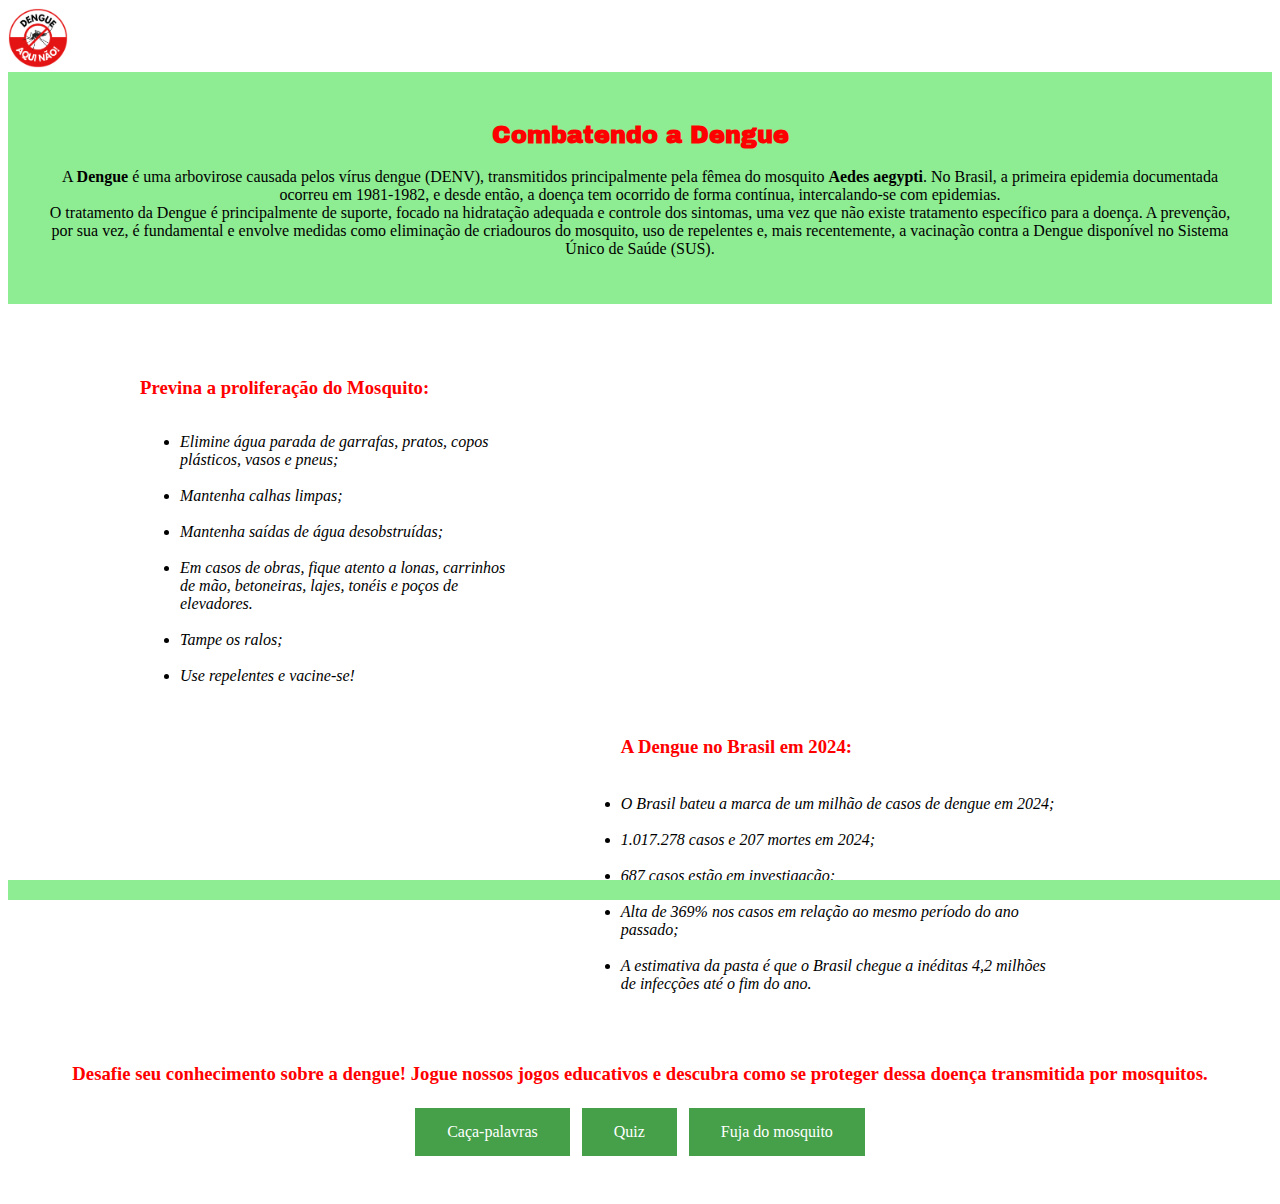
<file: index.html>
<!DOCTYPE html>
<html lang="pt-br">

<head>
	<!-- Metadados da página -->
	<meta charset="UTF-8"> <!-- Define a codificação de caracteres para o documento como UTF-8 -->
	<title>Dengue</title> <!-- Define o título da página que aparece na aba do navegador -->
	<link rel="stylesheet" href="style.css"> <!-- Link para o arquivo CSS externo para estilização -->
	<link rel="preconnect" href="https://fonts.googleapis.com"> <!-- Melhora o desempenho ao carregar fontes -->
	<link rel="preconnect" href="https://fonts.gstatic.com" crossorigin>
	<!-- Melhora o desempenho ao carregar fontes -->
	<link href="https://fonts.googleapis.com/css2?family=Archivo+Black&display=swap" rel="stylesheet">
	<!-- Link para a fonte externa "Archivo Black" do Google Fonts -->
	<link rel="stylesheet" href="button.js">
	<!-- Link para o arquivo JavaScript (parece ser um erro, deveria ser um script) -->
</head>

<body>
	<!-- Conteúdo visível da página -->
	<a href="index.html"> <!-- Link para a página index.html -->
		<img id="banner" src="./fotos/Adesivo Circular Combate A Dengue Minimalista Vermelho Branco E Preto.png"
			alt="Banner"> <!-- Imagem do banner -->
	</a>
	<div class="principal"> <!-- Div principal com classe "principal" para estilização -->
		<div class="letra"> <!-- Div para estilização do texto -->
			<h2 class="titulo-centralizado">Combatendo a Dengue</h2> <!-- Título centralizado -->
		</div>

		<p>A <strong>Dengue</strong> é uma arbovirose causada pelos vírus dengue (DENV), transmitidos principalmente
			pela fêmea do mosquito <strong>Aedes aegypti</strong>. No Brasil, a primeira epidemia documentada ocorreu em
			1981-1982, e desde então, a doença tem ocorrido de forma contínua, intercalando-se com epidemias. <br> O
			tratamento da Dengue é principalmente de suporte, focado na hidratação adequada e controle dos sintomas, uma
			vez que não existe tratamento específico para a doença. A prevenção, por sua vez, é fundamental e envolve
			medidas como eliminação de criadouros do mosquito, uso de repelentes e, mais recentemente, a vacinação
			contra a Dengue disponível no Sistema Único de Saúde (SUS).</p>
		<!-- Parágrafo com informações sobre a dengue -->
	</div>
	<br><br><br> <!-- Quebras de linha -->
	<div class="beneficios"> <!-- Div com classe "beneficios" para estilização -->
		<div class="texto-lateral"> <!-- Div para estilização do texto lateral -->
			<h3 class="titulo-left"><strong>Previna a proliferação do Mosquito:</strong></h3> <!-- Subtítulo -->
			<ul>
				<li class="itens">Elimine água parada de garrafas, pratos, copos plásticos, vasos e pneus;</li>
				<!-- Lista de itens -->
				<br>
				<li class="itens">Mantenha calhas limpas;</li>
				<br>
				<li class="itens">Mantenha saídas de água desobstruídas;</li>
				<br>
				<li class="itens">Em casos de obras, fique atento a lonas, carrinhos de mão, betoneiras, lajes, tonéis e
					poços de elevadores.</li>
				<br>
				<li class="itens">Tampe os ralos;</li>
				<br>
				<li class="itens">Use repelentes e vacine-se!</li>
			</ul>
		</div>
		<div class="video"> <!-- Div para estilização do vídeo -->
			<iframe width="560" height="315" src="https://www.youtube.com/embed/_DVcm-fm1iI?si=Aw8ka3HkC_aBjvHj"
				title="YouTube video player" frameborder="0"
				allow="accelerometer; autoplay; clipboard-write; encrypted-media; gyroscope; picture-in-picture; web-share"
				allowfullscreen></iframe> <!-- Video embed do YouTube -->
		</div>
	</div>
	<div style="width: 100%;"> <!-- Div com largura de 100% -->
		<div style="display: inline-block; width: 45%;"> <!-- Div para estilização do iframe -->
			<div style="position: relative; padding-bottom: 56.25%; padding-top: 0; height: 0;">
				<!-- Div para manter a proporção do iframe -->
				<iframe title="Genially sem título" frameborder="0" width="1200" height="675"
					style="position: absolute; top: 0; left: 0; width: 100%; height: 100%;"
					src="https://view.genial.ly/65e3e0e40e521600146ec786" type="text/html" allowscriptaccess="always"
					allowfullscreen="true" scrolling="yes" allownetworking="all"></iframe>
				<!-- Iframe embed do Genially -->
			</div>
		</div>
		<div style="display: inline-block; width: 50%; vertical-align: top; word-wrap: break-word;">
			<!-- Div para texto ao lado do iframe -->
			<ul class="dois">
				<h3>A Dengue no Brasil em 2024:</h3>
				<br>
				<li class="itens">O Brasil bateu a marca de um milhão de casos de dengue em 2024;</li>
				<br>
				<li class="itens">1.017.278 casos e 207 mortes em 2024;</li>
				<br>
				<li class="itens">687 casos estão em investigação;</li>
				<br>
				<li class="itens">Alta de 369% nos casos em relação ao mesmo período do ano passado;</li>
				<br>
				<li class="itens">A estimativa da pasta é que o Brasil chegue a inéditas 4,2 milhões de infecções até o
					fim do ano.</li>
				<br>
			</ul>
		</div>
	</div>
	<br>
	<h3 class="titulo-left2"><strong>Desafie seu conhecimento sobre a dengue! Jogue nossos jogos educativos e descubra
			como se proteger dessa doença transmitida por mosquitos.</strong></h3>
	<!-- Subtítulo para jogos educativos -->
	<div class="botoes-container"> <!-- Div para estilização dos botões -->
		<a href="jogo1.html" class="botao">Caça-palavras</a> <!-- Link para o jogo de caça-palavras -->
		<a href="https://quizizz.com/join/quiz/65deac24aec886cfe3fc197c/start" class="botao">Quiz</a>
		<!-- Link para o quiz -->
		<a href="https://scratch.mit.edu/projects/973303783" class="botao">Fuja do mosquito</a>
		<!-- Link para o jogo "Fuja do mosquito" -->
	</div>
	<br><br>
	<!-- Rodapé da página -->
	<footer>
		<!-- Texto de rodapé com informações de direitos autorais ou outros detalhes -->
	</footer>
</body>

</html>
</file>
<file: style.css>
#banner {
  width: 60px; /* Define a largura do banner */
}

.principal {
  background-color: #8eec93; /* Define a cor de fundo da seção principal */
  padding: 30px; /* Define o preenchimento interno da seção principal */
}

.titulo-principal {
  padding-left: 20px; /* Define o preenchimento à esquerda do título principal */
  font-family: "Archivo Black", sans-serif; /* Define a fonte do título principal */
}

.titulo-centralizado {
  text-align: center; /* Centraliza o texto */
}

.titulo-left {
  text-align: left; /* Alinha o texto à esquerda */
  color: red; /* Define a cor do texto como vermelho */
}

h3 {
  color: red; /* Define a cor dos cabeçalhos <h3> como vermelho */
}

.titulo-left2 {
  text-align: center; /* Centraliza o texto */
  color: red; /* Define a cor do texto como vermelho */
}

p {
  text-align: center; /* Centraliza o texto dos parágrafos */
}

#missao {
  font-size: 20px; /* Define o tamanho da fonte do elemento com id "missao" */
}

em strong {
  color: #12cc0b; /* Define a cor do texto em negrito e itálico como verde */
}

.itens {
  font-style: italic; /* Define o estilo da fonte como itálico */
}

ul {
  display: inline-block; /* Exibe a lista como um bloco em linha */
  vertical-align: top; /* Alinha verticalmente ao topo */
  margin-right: 15%; /* Define a margem à direita */
}

.dois {
  display: inline-block; /* Exibe a lista como um bloco em linha */
  vertical-align: top; /* Alinha verticalmente ao topo */
  width: 70%; /* Define a largura como 70% */
  margin-right: 15%; /* Define a margem à direita */
}

.imagembeneficios {
  width: 50%; /* Define a largura da imagem dos benefícios */
}

.logo {
  width: 70px; /* Define a largura do logotipo */
  top: 20px; /* Define a distância do topo da página */
  left: 20px; /* Define a distância da borda esquerda da página */
}

.archivo-black-regular {
  font-family: "Archivo Black", sans-serif; /* Define a fonte como "Archivo Black" */
  font-weight: 400; /* Define a espessura da fonte como 400 */
  font-style: normal; /* Define o estilo da fonte como normal */
}

.letra {
  font-family: "Archivo Black", sans-serif; /* Define a fonte como "Archivo Black" */
}

.botoes-container {
  text-align: center; /* Centraliza o conteúdo do contêiner de botões */
}

.botao {
  background-color: #45a049; /* Define a cor de fundo do botão */
  border: none; /* Remove a borda do botão */
  color: white; /* Define a cor do texto do botão como branco */
  padding: 15px 32px; /* Define o preenchimento interno do botão */
  text-align: center; /* Centraliza o texto do botão */
  text-decoration: none; /* Remove a decoração do texto */
  display: inline-block; /* Exibe o botão como um bloco em linha */
  font-size: 16px; /* Define o tamanho da fonte do botão */
  margin: 4px; /* Define a margem do botão */
  cursor: pointer; /* Define o cursor como ponteiro ao passar sobre o botão */
}

.botao:hover {
  background-color: #45a049; /* Define a cor de fundo do botão ao passar o mouse */
}

/* Estilo para o rodapé da página */
footer {
  background-color: #8eec93; /* Define a cor de fundo do rodapé */
  text-align: center; /* Centraliza o texto do rodapé */
  padding: 10px; /* Define o preenchimento interno do rodapé */
  position: absolute; /* Define o posicionamento do rodapé como absoluto */
  bottom: 0; /* Define a distância do rodapé em relação ao fundo da página */
  width: 100%; /* Define a largura do rodapé como 100% */
  position: fixed; /* Define o rodapé como fixo */
}

h2 {
  color: red; /* Define a cor dos cabeçalhos <h2> como vermelho */
}

.beneficios {
  display: flex; /* Exibe os elementos filhos como flexíveis */
  justify-content: space-between; /* Distribui o espaço entre os elementos filhos */
  align-items: flex-start; /* Alinha os itens ao início do contêiner flexível */
  max-width: 1000px; /* Define a largura máxima */
  margin: 0 auto; /* Centraliza o contêiner */
}

.texto-lateral {
  width: 45%; /* Define a largura da seção de texto lateral */
}

.video {
  width: 45%; /* Define a largura da seção de vídeo */
}
</file>
